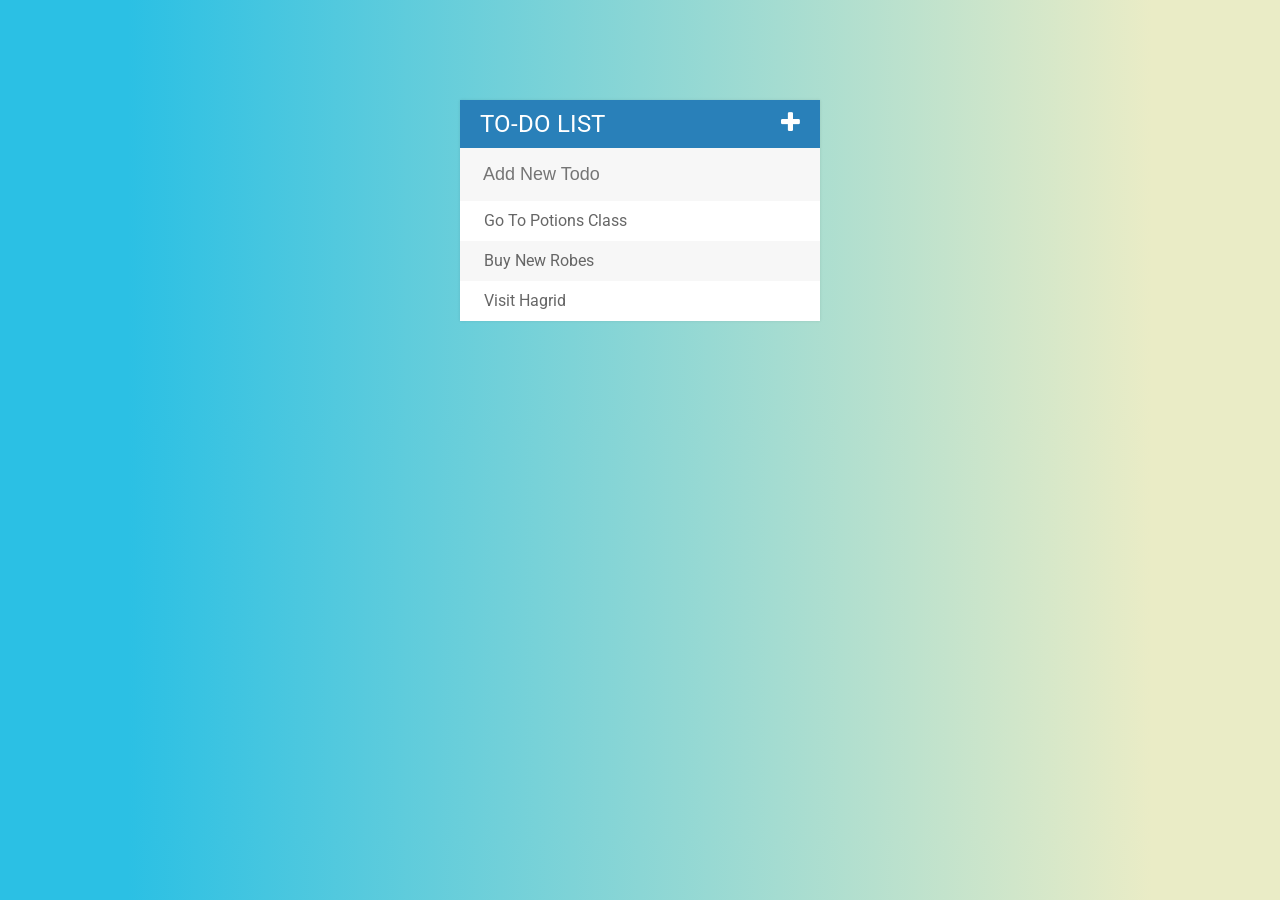
<file: projects/Todo-List/index.html>
<!DOCTYPE html>
<html>
<head>
	<title>Todo List</title>
	<link rel="stylesheet" type="text/css" href="assets/css/todos.css">
	<link href='https://fonts.googleapis.com/css?family=Roboto:400,700,500' rel='stylesheet' type='text/css'>
	<link rel="stylesheet" type="text/css" href="https://cdnjs.cloudflare.com/ajax/libs/font-awesome/4.4.0/css/font-awesome.css">
	<script type="text/javascript" src="assets/js/lib/jquery-2.1.4.min.js"></script>
</head>
<body>

<div id="container">
	<h1>To-Do List <i class="fa fa-plus"></i></h1>
	<input type="text" placeholder="Add New Todo">

	<ul>
		<li><span><i class="fa fa-trash"></i></span> Go To Potions Class</li>
		<li><span><i class="fa fa-trash"></i></span> Buy New Robes</li>
		<li><span><i class="fa fa-trash"></i></span> Visit Hagrid</li>
	</ul>
</div>

<script type="text/javascript" src="assets/js/todos.js"></script>
</body>
</html>
</file>
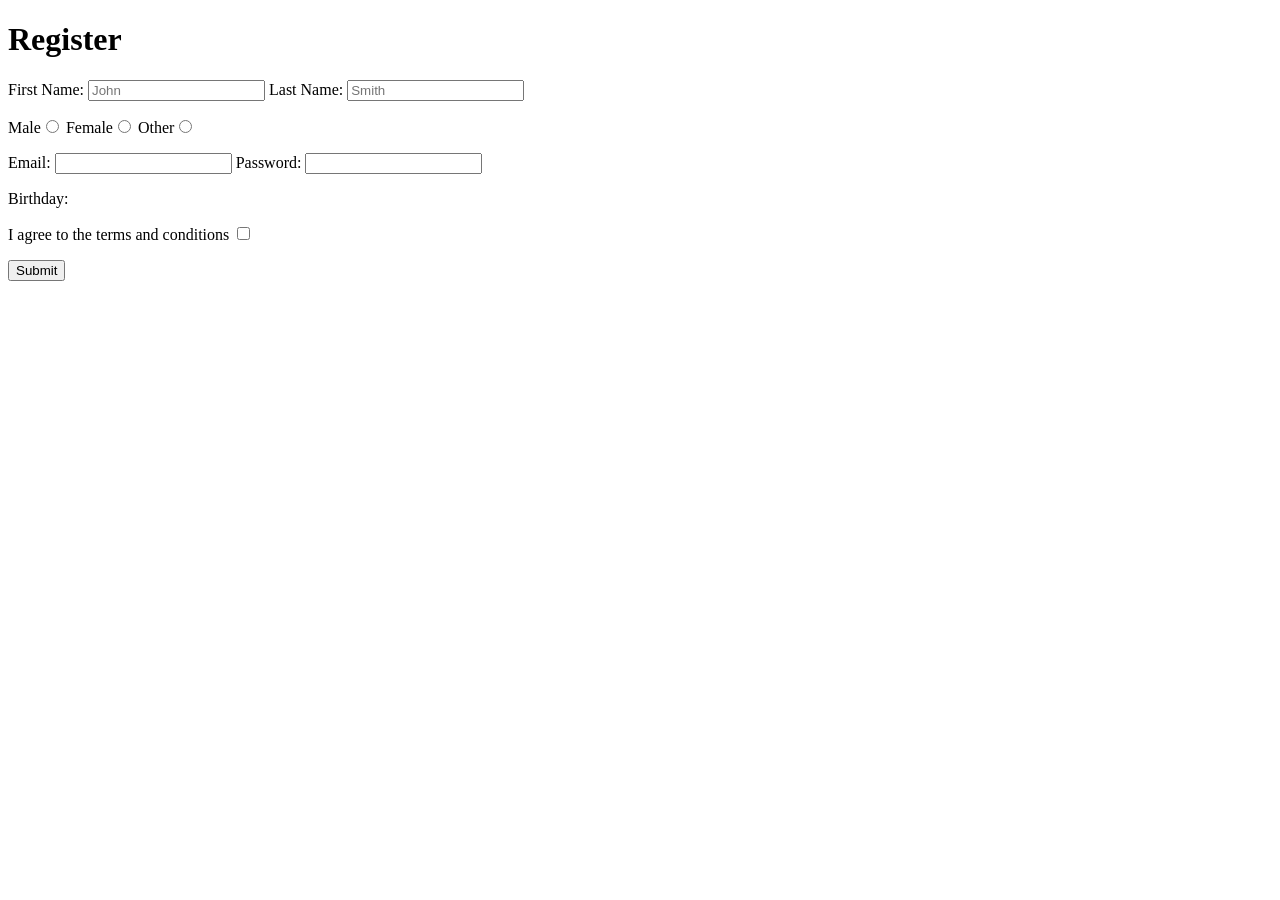
<file: formExercise.html>
<!DOCTYPE html>
<html>
<head>
	<title>Form</title>
</head>
<body>
	<h1>Register</h1>
	<form>
	<p>
		<label for="firstName">First Name:</label>
		<input type="text" name="firstName" id="firstName" placeholder="John" required>

		<label for="lastName">Last Name:</label>
		<input type="text" name="lastName" id="lastName" placeholder="Smith" required>
	</p>

	<p>
		<label for="male">Male</label><input type="radio" name="gender" id="male">
		<label for="female">Female</label><input type="radio" name="gender" id="female">
		<label for="other">Other</label><input type="radio" name="gender" id="other">
	</p>

	<p>
		<label for="email">Email:</label>
		<input type="email" name="email" id="email" required>

		<label for="password">Password:</label>
		<!-- Try not to use minlength and maxlength -->
		<input type="password" name="password" id="password" minlength="5" maxlength="10">
	</p>

	<p>
		<label for="birthday">Birthday:</label>
	</p>

	<p>
		<label for="terms">I agree to the terms and conditions</label>
		<input type="checkbox" name="terms" id="terms" required>
	</p>

	<p>
		<input type="submit">
	</p>
	</form>
</body>
</html>
</file>
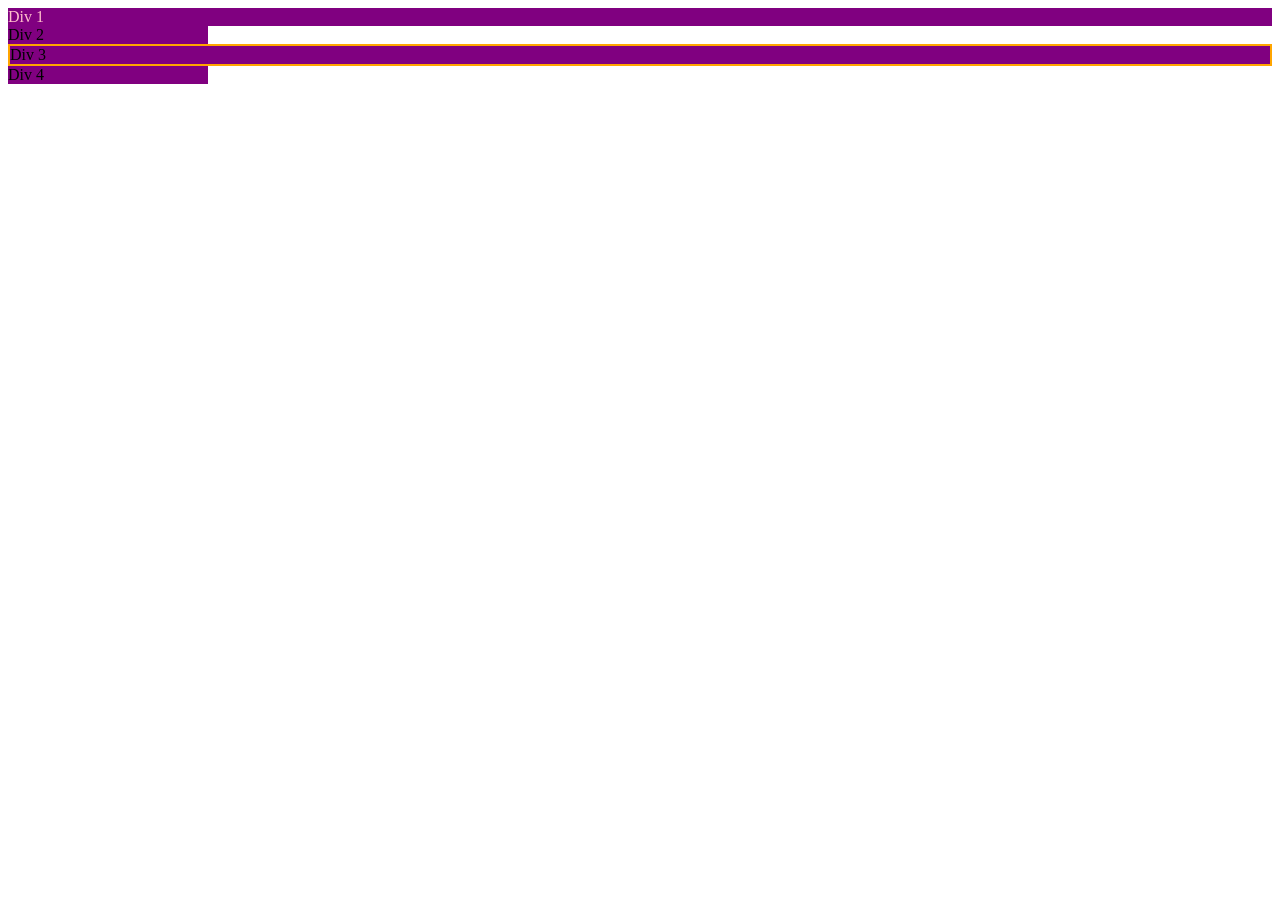
<file: jQuerySelector.html>
<!DOCTYPE html>
<html>
<head>
	<title>jQuerySelector</title>
</head>
<body>

	<div>Div 1</div>
	<div class="highlight">Div 2</div>
	<div id="third">Div 3</div>
	<div class="highlight">Div 4</div>

	<!-- Import jQuery before local JS-->
	<script
 	src="https://code.jquery.com/jquery-3.2.1.min.js"
  	integrity="sha256-hwg4gsxgFZhOsEEamdOYGBf13FyQuiTwlAQgxVSNgt4="
 	crossorigin="anonymous"></script>

 	<!-- Import the JS files -->
 	<script type="text/javascript" src= "js/jQuerySelector.js"></script>
</body>
</html>
</file>
<file: projects/Todo-List/assets/css/todos.css>
body {
	font-family: Roboto;
  background: -webkit-linear-gradient(90deg, #2BC0E4 10%, #EAECC6 90%); /* Chrome 10+, Saf5.1+ */
  background:    -moz-linear-gradient(90deg, #2BC0E4 10%, #EAECC6 90%); /* FF3.6+ */
  background:     -ms-linear-gradient(90deg, #2BC0E4 10%, #EAECC6 90%); /* IE10 */
  background:      -o-linear-gradient(90deg, #2BC0E4 10%, #EAECC6 90%); /* Opera 11.10+ */
  background:         linear-gradient(90deg, #2BC0E4 10%, #EAECC6 90%); /* W3C */
}

ul {
	list-style: none;
	margin: 0;
	padding: 0;
}


h1 {
	background: #2980b9;
	color: white;
	margin: 0;
	padding: 10px 20px;
	text-transform: uppercase;
	font-size: 24px;
	font-weight: normal;
}

.fa-plus {
	float: right;
}




li {
	background: #fff;
	height: 40px;
	line-height: 40px;
	color: #666;
}

li:nth-child(2n){
	background: #f7f7f7;
}

span {
	background: #e74c3c;
	height: 40px;
	margin-right: 20px;
	text-align: center;
	color: white;
	width: 0;
	display: inline-block;
	transition: 0.2s linear;
	opacity: 0;
}

li:hover span {
	width: 40px;
	opacity: 1.0;
}

input {
	font-size: 18px;
	color: #2980b9;
	background-color: #f7f7f7;
	width: 100%;
	padding: 13px 13px 13px 20px;
	box-sizing: border-box;
	border: 3px solid rgba(0,0,0,0);
}

input:focus{
	background: #fff;
	border: 3px solid #2980b9;
	outline: none;
}

#container {
	width: 360px;
	margin: 100px auto;
	background: #f7f7f7;
	box-shadow: 0 0 3px rgba(0,0,0, 0.1);
}

.completed {
	color: gray;
	text-decoration: line-through;
}
</file>
